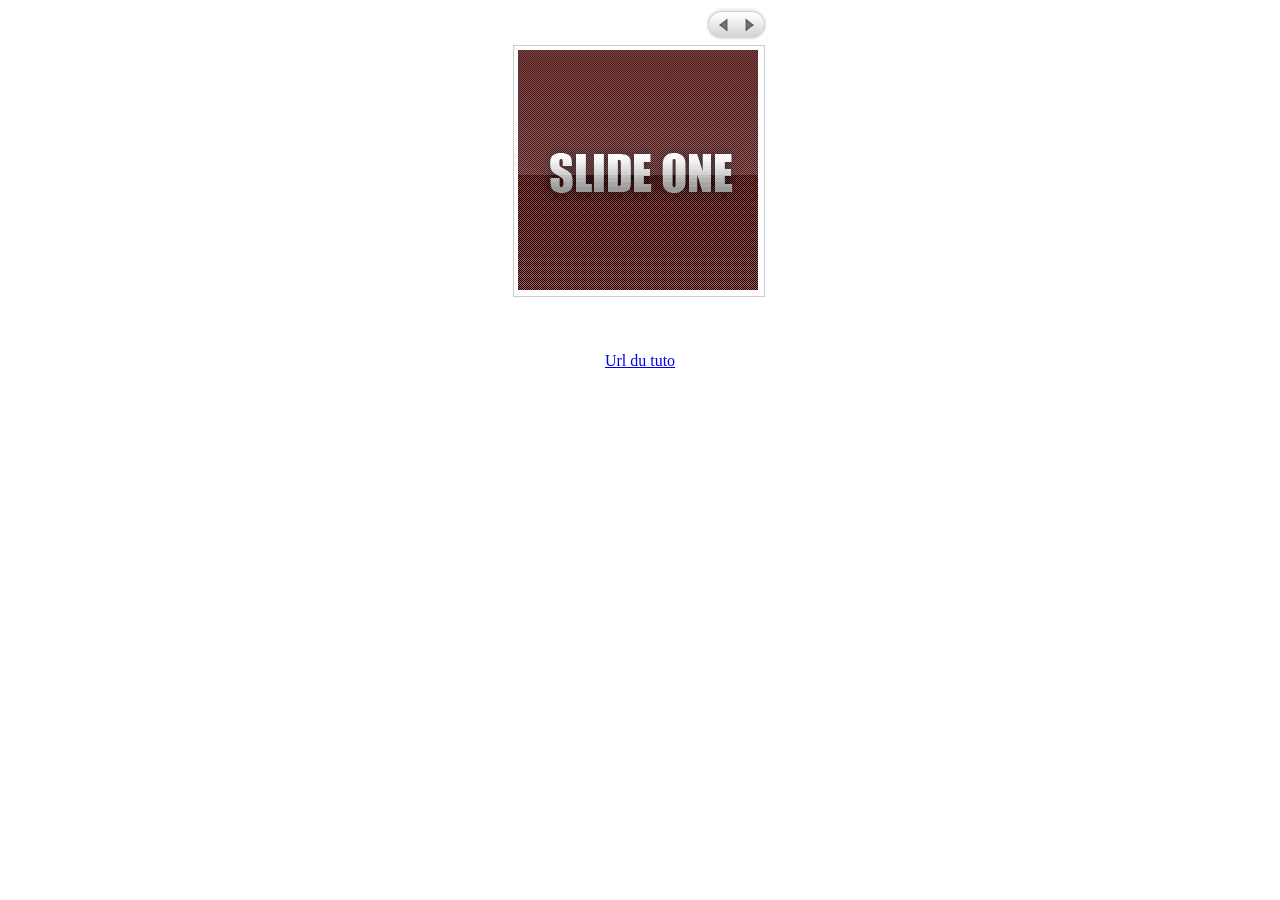
<file: carousel/index.html>
<!DOCTYPE html PUBLIC "-//W3C//DTD HTML 4.01//EN" 
	"http://www.w3.org/TR/html4/strict.dtd">
<html lang="en">
<head>
	<meta http-equiv="Content-Type" content="text/html; charset=utf-8">
	<title>A Simple Carousel</title>
	<script type="text/javascript" src="js/jquery.js"></script>
	<script type="text/javascript" src="js/carousel.js"></script>
	<link rel="stylesheet" type="text/css" href="style.css" media="all"/>
</head>
<body>


<div id="carousel">

	<div id="buttons">
		<a href="#" id="prev">prev</a>
		<a href="#" id="next">next</a>
		<div class="clear"></div>
	</div>
	
	<div class="clear"></div>

	<div id="slides"> 
		<ul>
			<li><img src="./img/slide1.gif" width="240" height="240" alt="Slide 1"/></li>
			<li><img src="./img/slide2.gif" width="240" height="240" alt="Slide 2"/></li>
			<li><img src="./img/slide3.gif" width="240" height="240" alt="Slide 3"/></li>
		</ul>
		<div class="clear"></div>
	</div>

</div>

<br/><br/><br/>
<div align ="center"><a href="http://www.queness.com/post/923/create-a-simple-infinite-carousel-with-jquery">Url du tuto</a></div>

</body>
</html>
</file>
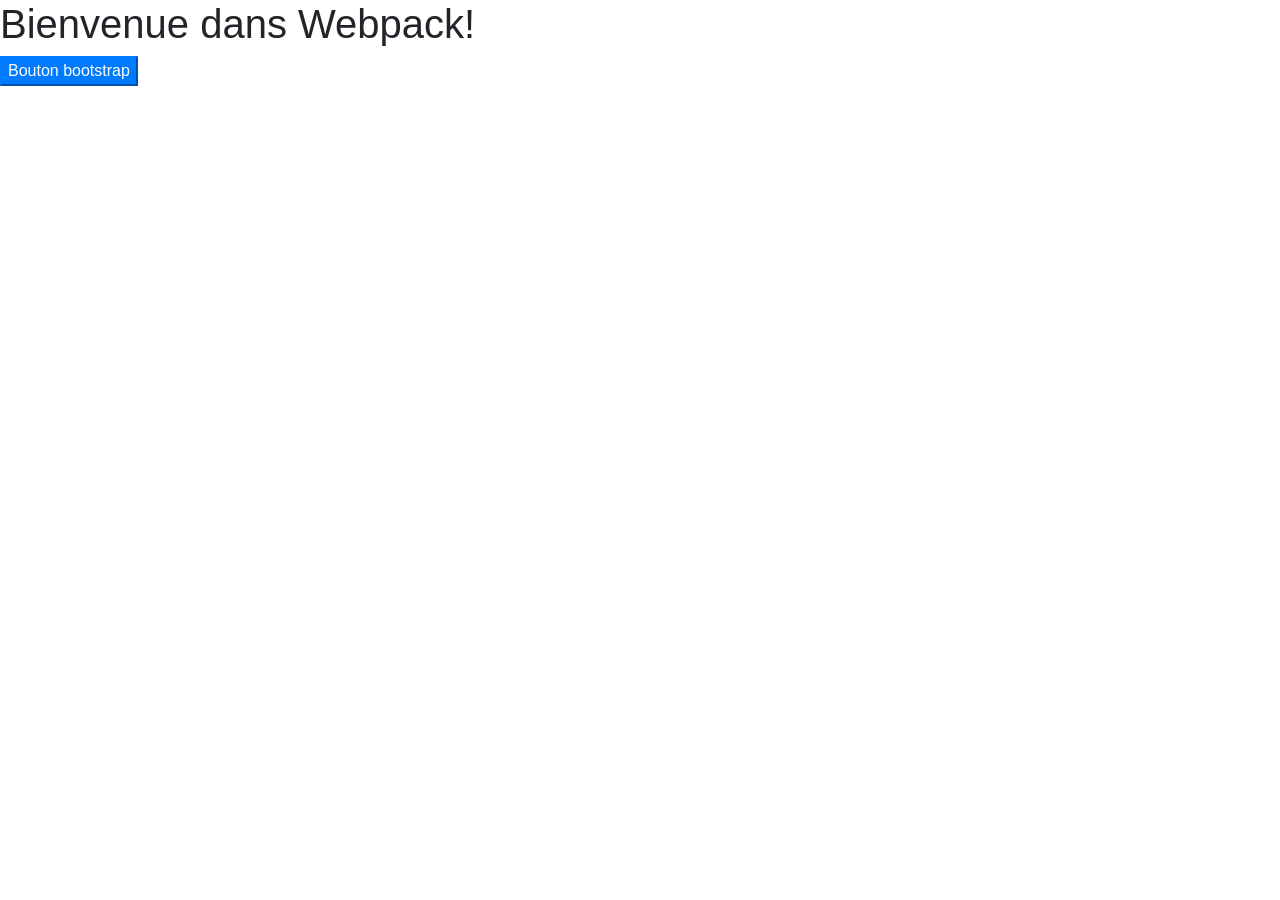
<file: quete/src/index.html>
<html lang="fr">
    <head>
        <meta charset="UTF-8">
        <title>Webpack Example</title>
    </head>

    <body>
        <h1>Bienvenue dans Webpack!</h1>
        <button class="btn-primary">Bouton bootstrap</button>
        <script src="../dist/bundle.js"></script>
    </body>
</html>
</file>
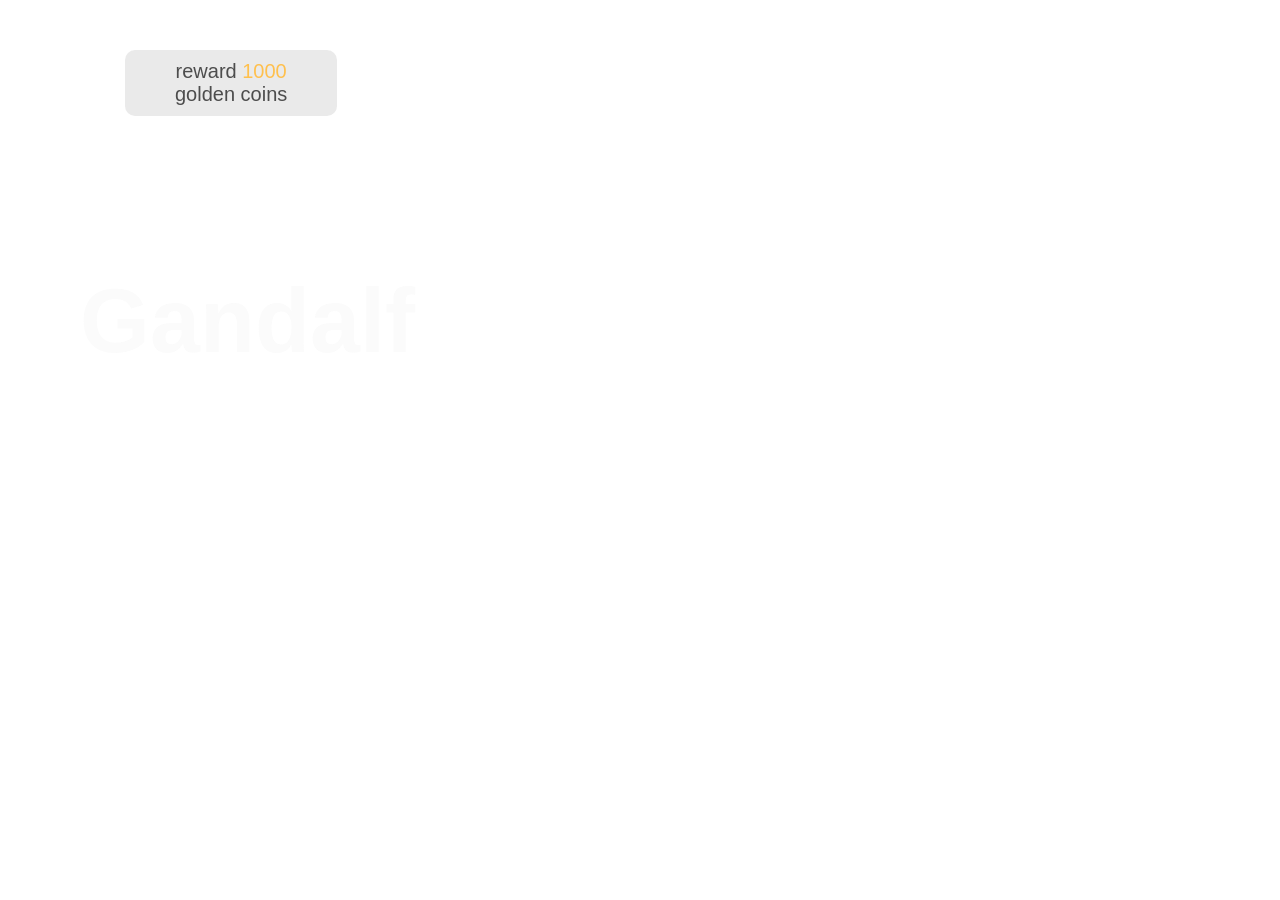
<file: quetes validees/6-Gandalf-Intro-Css/index.html>
<html>
 <head>
   <meta http-equiv="Content-Type" content="text/html; charset=utf-8"/>
   <link rel="stylesheet" type="text/css" href="style.css" />
   <title> Gandalf intro CSS </title>
 </head>
 <body>
     <div id="image">
       <span>reward <font color="orange">1000</font><br/>golden coins</span>
       <h1>Gandalf</1>
     </div>
 </body>
</html>
</file>
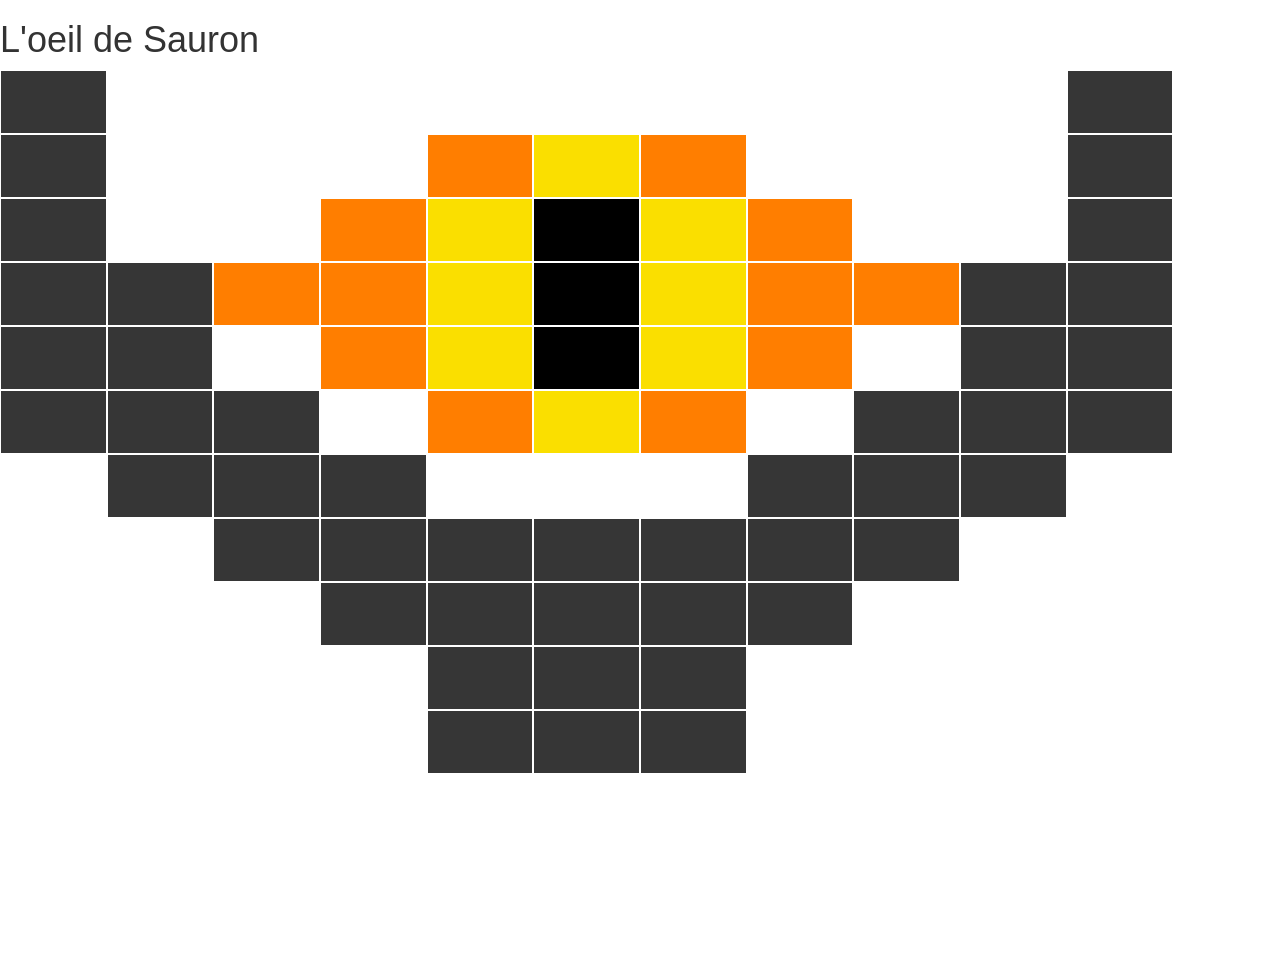
<file: quetes validees/7-oeil-de-Sauron/index.html>
<html>
<head>
    <meta charset="utf-8">
    <title>Bootstrap introduction</title>
    <link rel="stylesheet" href="https://maxcdn.bootstrapcdn.com/bootstrap/3.3.7/css/bootstrap.min.css" integrity="sha384-BVYiiSIFeK1dGmJRAkycuHAHRg32OmUcww7on3RYdg4Va+PmSTsz/K68vbdEjh4u" crossorigin="anonymous">
    <link rel="stylesheet" type="text/css" href="style.css">
</head>
  <body>
    <h1>L'oeil de Sauron</h1>
    <div class="container-fluid">
        <div class="row">
            <div class="col-xs-1 Grey"></div>
            <div class="col-xs-1 col-xs-offset-9 Grey"></div>
        </div>
        <div class="row"> 
            <div class="col-xs-1 Grey"></div>
            <div class="col-xs-1 col-xs-offset-3 Orange"></div>
            <div class="col-xs-1 Yellow"></div>
            <div class="col-xs-1 Orange"></div>
            <div class="col-xs-1 col-xs-offset-3 Grey"></div>               
        </div>
        <div class="row">
                <div class="col-xs-1 Grey"></div>
                <div class="col-xs-1 col-xs-offset-2 Orange"></div>
                <div class="col-xs-1 Yellow"></div>
                <div class="col-xs-1 Black"></div>
                <div class="col-xs-1 Yellow"></div>
                <div class="col-xs-1 Orange"></div>
                <div class="col-xs-1 col-xs-offset-2 Grey"></div>
        </div>
        <div class="row">
                <div class="col-xs-1 Grey"></div>
                <div class="col-xs-1 Grey"></div>
                <div class="col-xs-1 Orange"></div>
                <div class="col-xs-1 Orange"></div>
                <div class="col-xs-1 Yellow"></div>
                <div class="col-xs-1 Black"></div>
                <div class="col-xs-1 Yellow"></div>
                <div class="col-xs-1 Orange"></div>
                <div class="col-xs-1 Orange"></div>
                <div class="col-xs-1 Grey"></div>
                <div class="col-xs-1 Grey"></div>
        </div>
        <div class="row">
                <div class="col-xs-1 Grey"></div>
                <div class="col-xs-1 Grey"></div>
                <div class="col-xs-1 col-xs-offset-1 Orange"></div>
                <div class="col-xs-1 Yellow"></div>
                <div class="col-xs-1 Black"></div>
                <div class="col-xs-1 Yellow"></div>
                <div class="col-xs-1 Orange"></div>
                <div class="col-xs-1 col-xs-offset-1 Grey"></div>
                <div class="col-xs-1 Grey"></div>
        </div>
        <div class="row">
                <div class="col-xs-1 Grey"></div>
                <div class="col-xs-1 Grey"></div>
                <div class="col-xs-1 Grey"></div>
                <div class="col-xs-1 col-xs-offset-1 Orange"></div>
                <div class="col-xs-1 Yellow"></div>
                <div class="col-xs-1 Orange"></div>
                <div class="col-xs-1 col-xs-offset-1 Grey"></div>
                <div class="col-xs-1 Grey"></div>
                <div class="col-xs-1 Grey"></div>
        </div>
        <div class="row">
                <div class="col-xs-1 col-xs-offset-1 Grey"></div>
                <div class="col-xs-1 Grey"></div>
                <div class="col-xs-1 Grey"></div>
                <div class="col-xs-1 col-xs-offset-3 Grey"></div>
                <div class="col-xs-1 Grey"></div>
                <div class="col-xs-1 Grey"></div>
        </div>
        <div class="row">
                <div class="col-xs-1 col-xs-offset-2 Grey"></div>
                <div class="col-xs-1 Grey"></div>
                <div class="col-xs-1 Grey"></div>
                <div class="col-xs-1 Grey"></div>
                <div class="col-xs-1 Grey"></div>
                <div class="col-xs-1 Grey"></div>
                <div class="col-xs-1 Grey"></div>
        </div>
        <div class="row">
                <div class="col-xs-1 col-xs-offset-3 Grey"></div>
                <div class="col-xs-1 Grey"></div>
                <div class="col-xs-1 Grey"></div>
                <div class="col-xs-1 Grey"></div>
                <div class="col-xs-1 Grey"></div>
        </div>
        <div class="row">
                <div class="col-xs-1 col-xs-offset-4 Grey"></div>
                <div class="col-xs-1 Grey"></div>
                <div class="col-xs-1 Grey"></div>
        </div>
        <div class="row">
                <div class="col-xs-1 col-xs-offset-4 Grey"></div>
                <div class="col-xs-1 Grey"></div>
                <div class="col-xs-1 Grey"></div>
        </div>
    </div>
  </body>
</html>
</file>
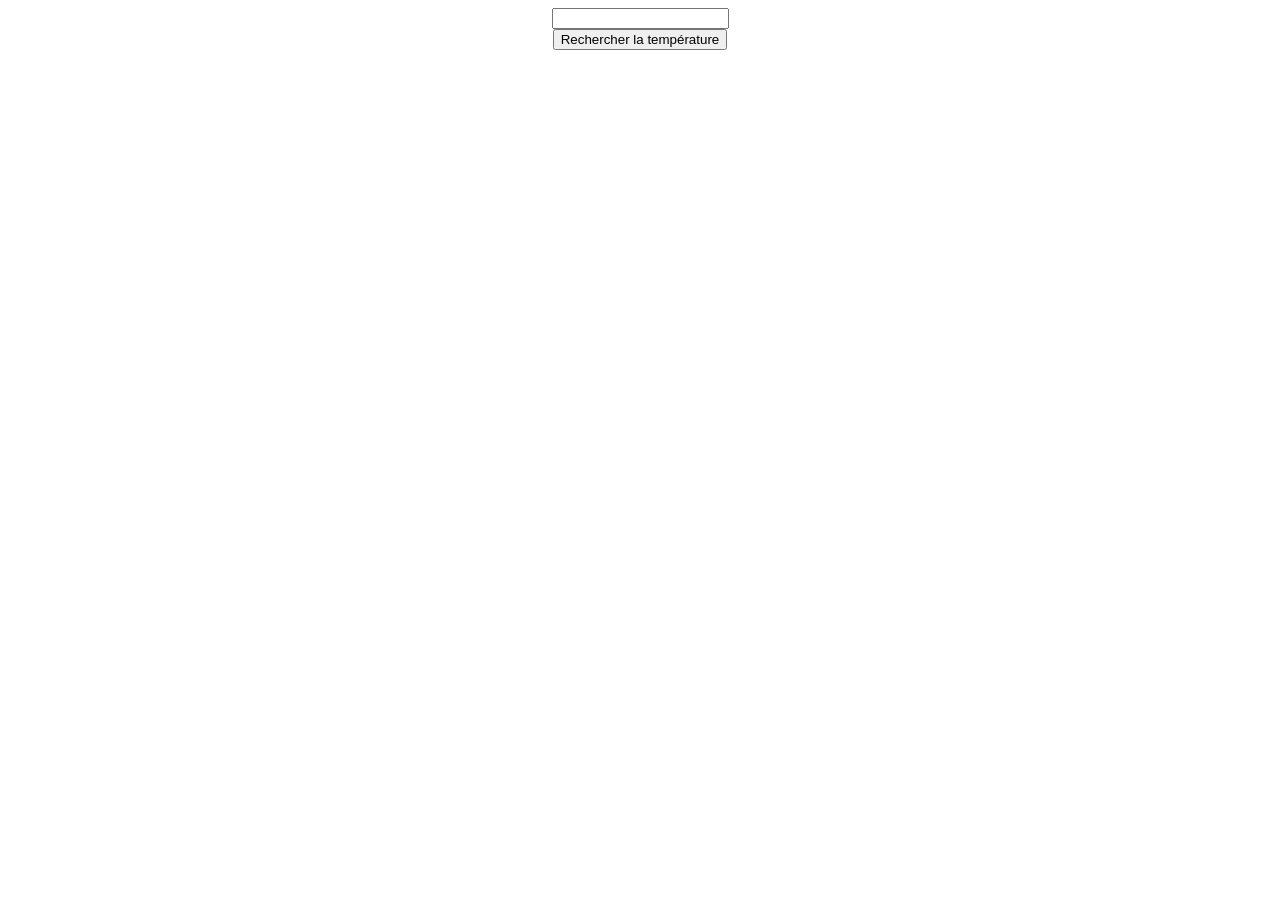
<file: JS-HTTPRequest/meteo.html>
<!DOCTYPE html>
<html>
 <head>
   <meta http-equiv="Content-Type" content="text/html; charset=utf-8"/>
   <title> Meteo en javascript </title>
 </head>
 <body>
   <div align="center">
      <div id="name"></div>
      <div id="description"></div>
      <div id="icon"></div>
      <div id="temp"></div>
   </div>
<script language="javascript">
function controle(formulaire) {
var ville = document.formulaire.input_ville.value;
weather(ville);
}
</script>
    <div align="center">
    <form name="formulaire">
      <input type="text" name="input_ville" value=""><br />
      <input type="button" name="bouton" value="Rechercher la température" onClick="controle(formulaire)">
    </form>
    </div>
 </body>
 <script type="text/javascript" src="js/meteo.js"></script>
</html>
</file>
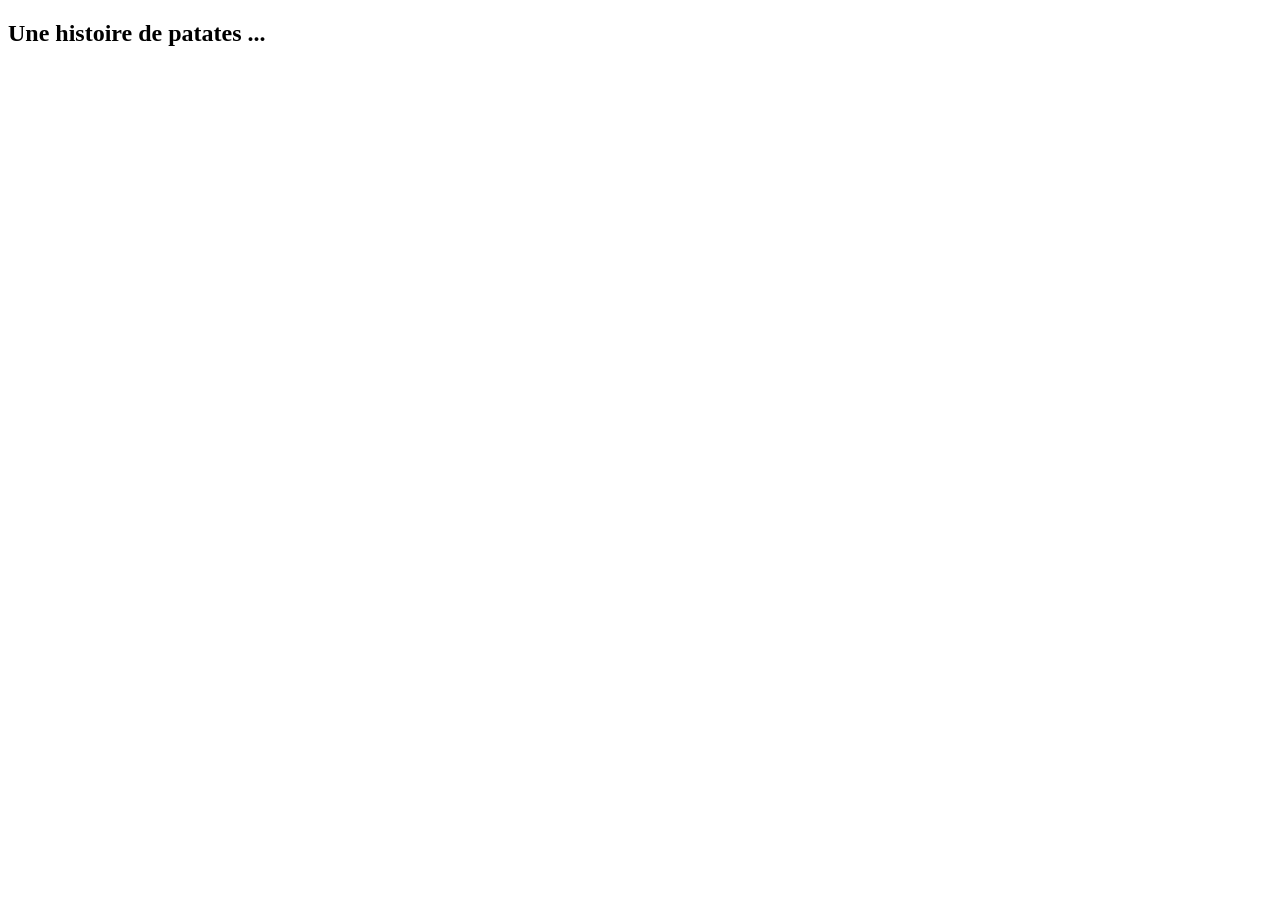
<file: quetes validees/01-javascripting.html>
<!DOCTYPE HTML>
<html>
<head>
  <meta charset="UTF-8">
  <title>Introduction au javascript</title>
</head>
<body>
  <h2>Une histoire de patates ...</h2>

  <script>
  var message = prompt("Est-ce que tu aimes les patates ?", "oui/non");
  message = message.toUpperCase();
  if (message == "OUI") {
      document.write("Affichage des patates dans la console");
      var str = "#";
      for (var i = 0; i < 7; i++) {
        console.log(str)
        //document.write(str);
        str += "#";
        //document.write("<br />");
        console.log("\n")
      }
  } else if (message == "NON"){
      alert("Tu n'aimes pas les patates");
  }
    else {
      alert("Indécision");
      }
  </script>
</file>
<file: carousel/style.css>
#carousel {
	width:255px;
	height:290px;	
	margin:0 auto;
	overflow:hidden;
}

#slides {
	overflow:hidden;
	/* fix ie overflow issue */
	position:relative;
	width:250px;
	height:250px;
	border:1px solid #ccc;
}

/* remove the list styles, width : item width * total items */	
#slides ul {
	position:relative;
	left:0;
	top:0;
	list-style:none;
	margin:0;
	padding:0;	
	width:750px;			
}

/* width of the item, in this case I put 250x250x gif */
#slides li {
	width:250px;
	height:250px;	
	float:left;
}

#slides li img {
	padding:4px;
}

/* Styling for prev and next buttons */
#buttons {
	padding:0 0 5px 0;	
	float:right;
}

#buttons a {
	display:block; 
	width:31px; 
	height:32px;
	text-indent:-999em;
	float:left;
	outline:0;
}

a#prev {
	background:url(./img/arrow.gif) 0 -31px no-repeat; 
}

a#prev:hover {
	background:url(./img/arrow.gif) 0 0 no-repeat;
}

a#next {
	background:url(./img/arrow.gif) -32px -31px no-repeat; 
}

a#next:hover {
	background:url(./img/arrow.gif) -32px 0 no-repeat;
}

.clear {clear:both}
</file>
<file: quetes validees/6-Gandalf-Intro-Css/style.css>
* {
 margin: 0;
 padding: 0;
 }

body {
 background-color: white;
 font-family: Verdana, sans-serif;
 font-size: 20px;
 }


#image{
  margin: 0 auto;
  background-image: url('http://images.innoveduc.fr/integration_gandalf.png');
  background-repeat:no-repeat;
  height:572px;
  opacity:0.7;
}

#image span{
  color: #000; 
  padding: 10px 50px;
  position:absolute;
  top:50px;
  left:125px;
  background-color: #E1E1E1;
  text-align: center;
  opacity:.9x;
  border-radius: 10px;
}

#image h1{
  color: #F9F9F9;
  position:absolute;
  font-size:90px;
  top:3em;
  left:80px;
}

#image:hover {
    opacity: 1;
}

#image:hover h1{
  color: #F9F9F9;
  position:absolute;
  font-size:35px;
  top:15em;
  left:180px;
}

#image:hover span{
  display:none;
}
</file>
<file: quetes validees/7-oeil-de-Sauron/style.css>
.container-fluid{
    width:100%;
    height:100vh;
}
.Grey, .Black, .Yellow, .Orange{
    height:5vw;
    border: 1px solid white;
}
.Grey{  background-color: rgb(54, 54, 54) }
.Black{  background-color: black }
.Yellow{ background-color: rgb(250, 223, 0); }
.Orange{ background-color: rgb(255, 126, 0); }
</file>
